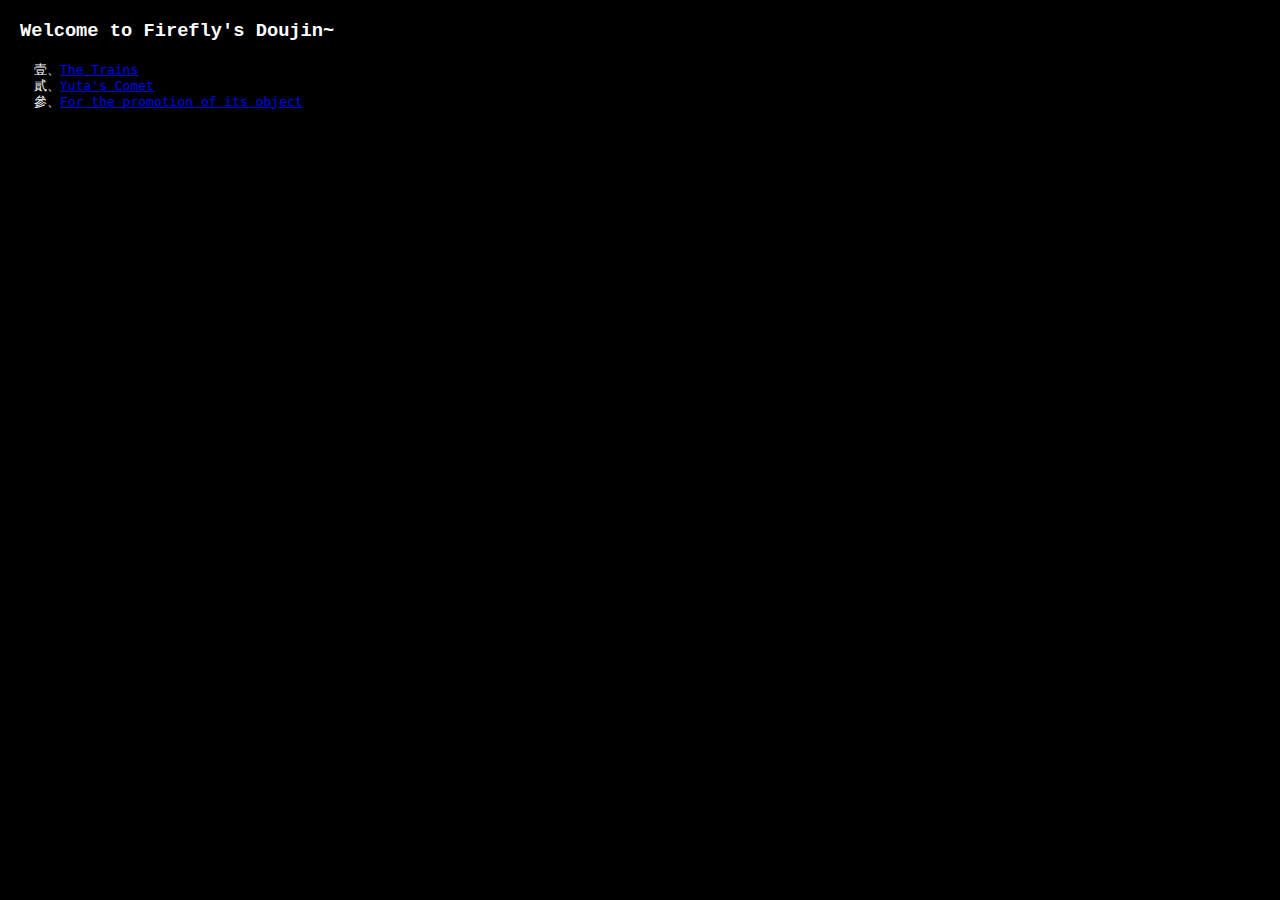
<file: index.html>
<!doctype html>
<html class="no-js" lang="en-AU">

<head>
  <meta charset="utf-8">
  <title>Firefly's Doujin</title>
  <meta name="description" content="Firefly's Doujin hosts self-published works by Adrian">
  <meta name="viewport" content="width=device-width, initial-scale=1">

  <link rel="apple-touch-icon" href="favicon.png">
  <link rel="icon" type="image/png" href="favicon.png"/>  
  <link rel="stylesheet" href="res/style.css">
  
</head>

<body>
<h3 class="monospace">Welcome to Firefly's Doujin~</h3>
<ul style="list-style-type: trad-chinese-formal; font-family: monospace; color: #ffffff;">
  <li><a href="writings/trains">The Trains</a></li>
  <li><a href="writings/yuta">Yuta's Comet</a></li>
  <li><a href="writings/honisoit2024">For the promotion of its object</a></li>
</ul>
</body>

</html>
</file>
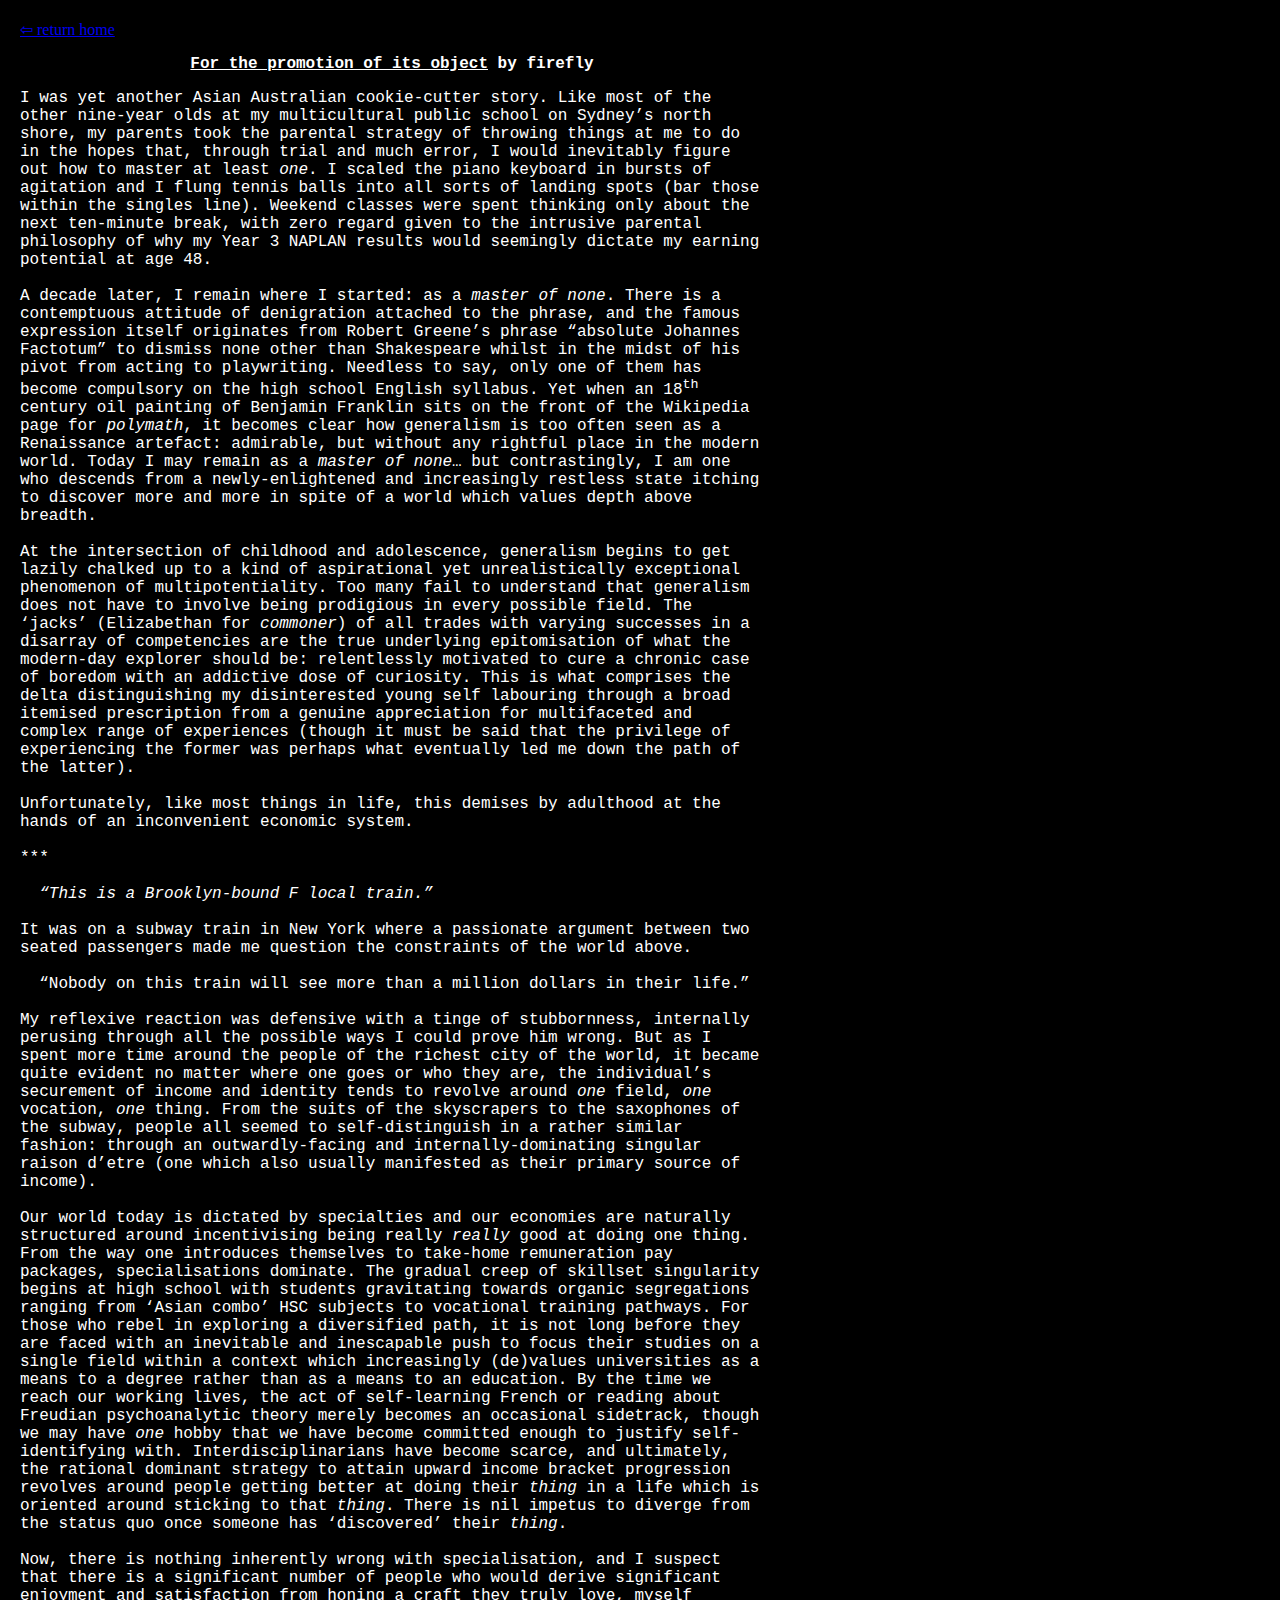
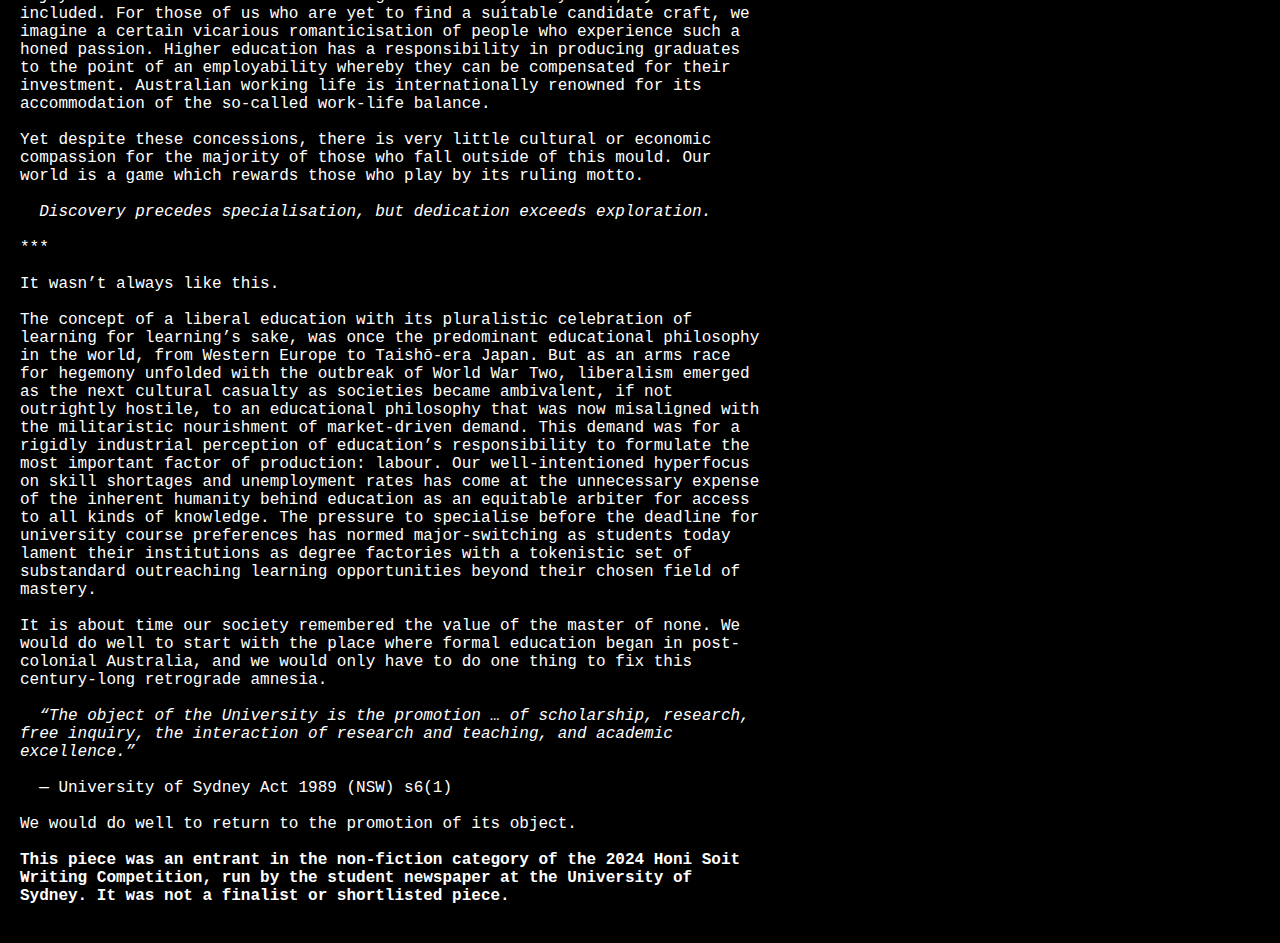
<file: writings/honisoit2024.html>
<!doctype html>
<html class="no-js" lang="en-AU">

<head>
  <meta charset="utf-8">
  <title>For the promotion of its object | Firefly's Doujin</title>
  <meta name="description" content="Firefly's Doujin hosts self-published works by Adrian">
  <meta name="viewport" content="width=device-width, initial-scale=1">

  <link rel="apple-touch-icon" href="favicon.png">
  <link rel="icon" type="image/png" href="favicon.png"/>  
  <link rel="stylesheet" href="../res/style.css">
  
</head>

<body>

<a href="https://doujin.adrian.id.au">⇦ return home</a>
	
<div class="writing">
<p class="monospace" style="text-align: center; font-weight: bold;"><span style="text-decoration: underline;">For the promotion of its object</span> by firefly</p>

<pre class="monospace">
I was yet another Asian Australian cookie-cutter story. Like most of the other nine-year olds at my multicultural public school on Sydney’s north shore, my parents took the parental strategy of throwing things at me to do in the hopes that, through trial and much error, I would inevitably figure out how to master at least <em>one</em>. I scaled the piano keyboard in bursts of agitation and I flung tennis balls into all sorts of landing spots (bar those within the singles line). Weekend classes were spent thinking only about the next ten-minute break, with zero regard given to the intrusive parental philosophy of why my Year 3 NAPLAN results would seemingly dictate my earning potential at age 48. 

A decade later, I remain where I started: as a <em>master of none</em>. There is a contemptuous attitude of denigration attached to the phrase, and the famous expression itself originates from Robert Greene’s phrase “absolute Johannes Factotum” to dismiss none other than Shakespeare whilst in the midst of his pivot from acting to playwriting. Needless to say, only one of them has become compulsory on the high school English syllabus. Yet when an 18<sup>th</sup> century oil painting of Benjamin Franklin sits on the front of the Wikipedia page for <em>polymath</em>, it becomes clear how generalism is too often seen as a Renaissance artefact: admirable, but without any rightful place in the modern world. Today I may remain as a <em>master of none</em>… but contrastingly, I am one who descends from a newly-enlightened and increasingly restless state itching to discover more and more in spite of a world which values depth above breadth.

At the intersection of childhood and adolescence, generalism begins to get lazily chalked up to a kind of aspirational yet unrealistically exceptional phenomenon of multipotentiality. Too many fail to understand that generalism does not have to involve being prodigious in every possible field. The ‘jacks’ (Elizabethan for <em>commoner</em>) of all trades with varying successes in a disarray of competencies are the true underlying epitomisation of what the modern-day explorer should be: relentlessly motivated to cure a chronic case of boredom with an addictive dose of curiosity. This is what comprises the delta distinguishing my disinterested young self labouring through a broad itemised prescription from a genuine appreciation for multifaceted and complex range of experiences (though it must be said that the privilege of experiencing the former was perhaps what eventually led me down the path of the latter).

Unfortunately, like most things in life, this demises by adulthood at the hands of an inconvenient economic system. 

***

  <em>“This is a Brooklyn-bound F local train.”</em>

It was on a subway train in New York where a passionate argument between two seated passengers made me question the constraints of the world above.

  “Nobody on this train will see more than a million dollars in their life.”

My reflexive reaction was defensive with a tinge of stubbornness, internally perusing through all the possible ways I could prove him wrong. But as I spent more time around the people of the richest city of the world, it became quite evident no matter where one goes or who they are, the individual’s securement of income and identity tends to revolve around <em>one</em> field, <em>one</em> vocation, <em>one</em> thing. From the suits of the skyscrapers to the saxophones of the subway, people all seemed to self-distinguish in a rather similar fashion: through an outwardly-facing and internally-dominating singular raison d’etre (one which also usually manifested as their primary source of income).

Our world today is dictated by specialties and our economies are naturally structured around incentivising being really <em>really</em> good at doing one thing. From the way one introduces themselves to take-home remuneration pay packages, specialisations dominate. The gradual creep of skillset singularity begins at high school with students gravitating towards organic segregations ranging from ‘Asian combo’ HSC subjects to vocational training pathways. For those who rebel in exploring a diversified path, it is not long before they are faced with an inevitable and inescapable push to focus their studies on a single field within a context which increasingly (de)values universities as a means to a degree rather than as a means to an education. By the time we reach our working lives, the act of self-learning French or reading about Freudian psychoanalytic theory merely becomes an occasional sidetrack, though we may have <em>one</em> hobby that we have become committed enough to justify self-identifying with. Interdisciplinarians have become scarce, and ultimately, the rational dominant strategy to attain upward income bracket progression revolves around people getting better at doing their <em>thing</em> in a life which is oriented around sticking to that <em>thing</em>. There is nil impetus to diverge from the status quo once someone has ‘discovered’ their <em>thing</em>. 

Now, there is nothing inherently wrong with specialisation, and I suspect that there is a significant number of people who would derive significant enjoyment and satisfaction from honing a craft they truly love, myself included. For those of us who are yet to find a suitable candidate craft, we imagine a certain vicarious romanticisation of people who experience such a honed passion. Higher education has a responsibility in producing graduates to the point of an employability whereby they can be compensated for their investment. Australian working life is internationally renowned for its accommodation of the so-called work-life balance. 

Yet despite these concessions, there is very little cultural or economic compassion for the majority of those who fall outside of this mould. Our world is a game which rewards those who play by its ruling motto.

  <em>Discovery precedes specialisation, but dedication exceeds exploration.</em>

***
  
It wasn’t always like this.

The concept of a liberal education with its pluralistic celebration of learning for learning’s sake, was once the predominant educational philosophy in the world, from Western Europe to Taishō-era Japan. But as an arms race for hegemony unfolded with the outbreak of World War Two, liberalism emerged as the next cultural casualty as societies became ambivalent, if not outrightly hostile, to an educational philosophy that was now misaligned with the militaristic nourishment of market-driven demand. This demand was for a rigidly industrial perception of education’s responsibility to formulate the most important factor of production: labour. Our well-intentioned hyperfocus on skill shortages and unemployment rates has come at the unnecessary expense of the inherent humanity behind education as an equitable arbiter for access to all kinds of knowledge. The pressure to specialise before the deadline for university course preferences has normed major-switching as students today lament their institutions as degree factories with a tokenistic set of substandard outreaching learning opportunities beyond their chosen field of mastery. 

It is about time our society remembered the value of the master of none. We would do well to start with the place where formal education began in post-colonial Australia, and we would only have to do one thing to fix this century-long retrograde amnesia. 

  <em>“The object of the University is the promotion … of scholarship, research, free inquiry, the interaction of research and teaching, and academic excellence.”</em>

  — University of Sydney Act 1989 (NSW) s6(1)

We would do well to return to the promotion of its object.

<strong>This piece was an entrant in the non-fiction category of the 2024 Honi Soit Writing Competition, run by the student newspaper at the University of Sydney. It was not a finalist or shortlisted piece.</strong>

</pre>
</div>
</body>

</html>
</file>
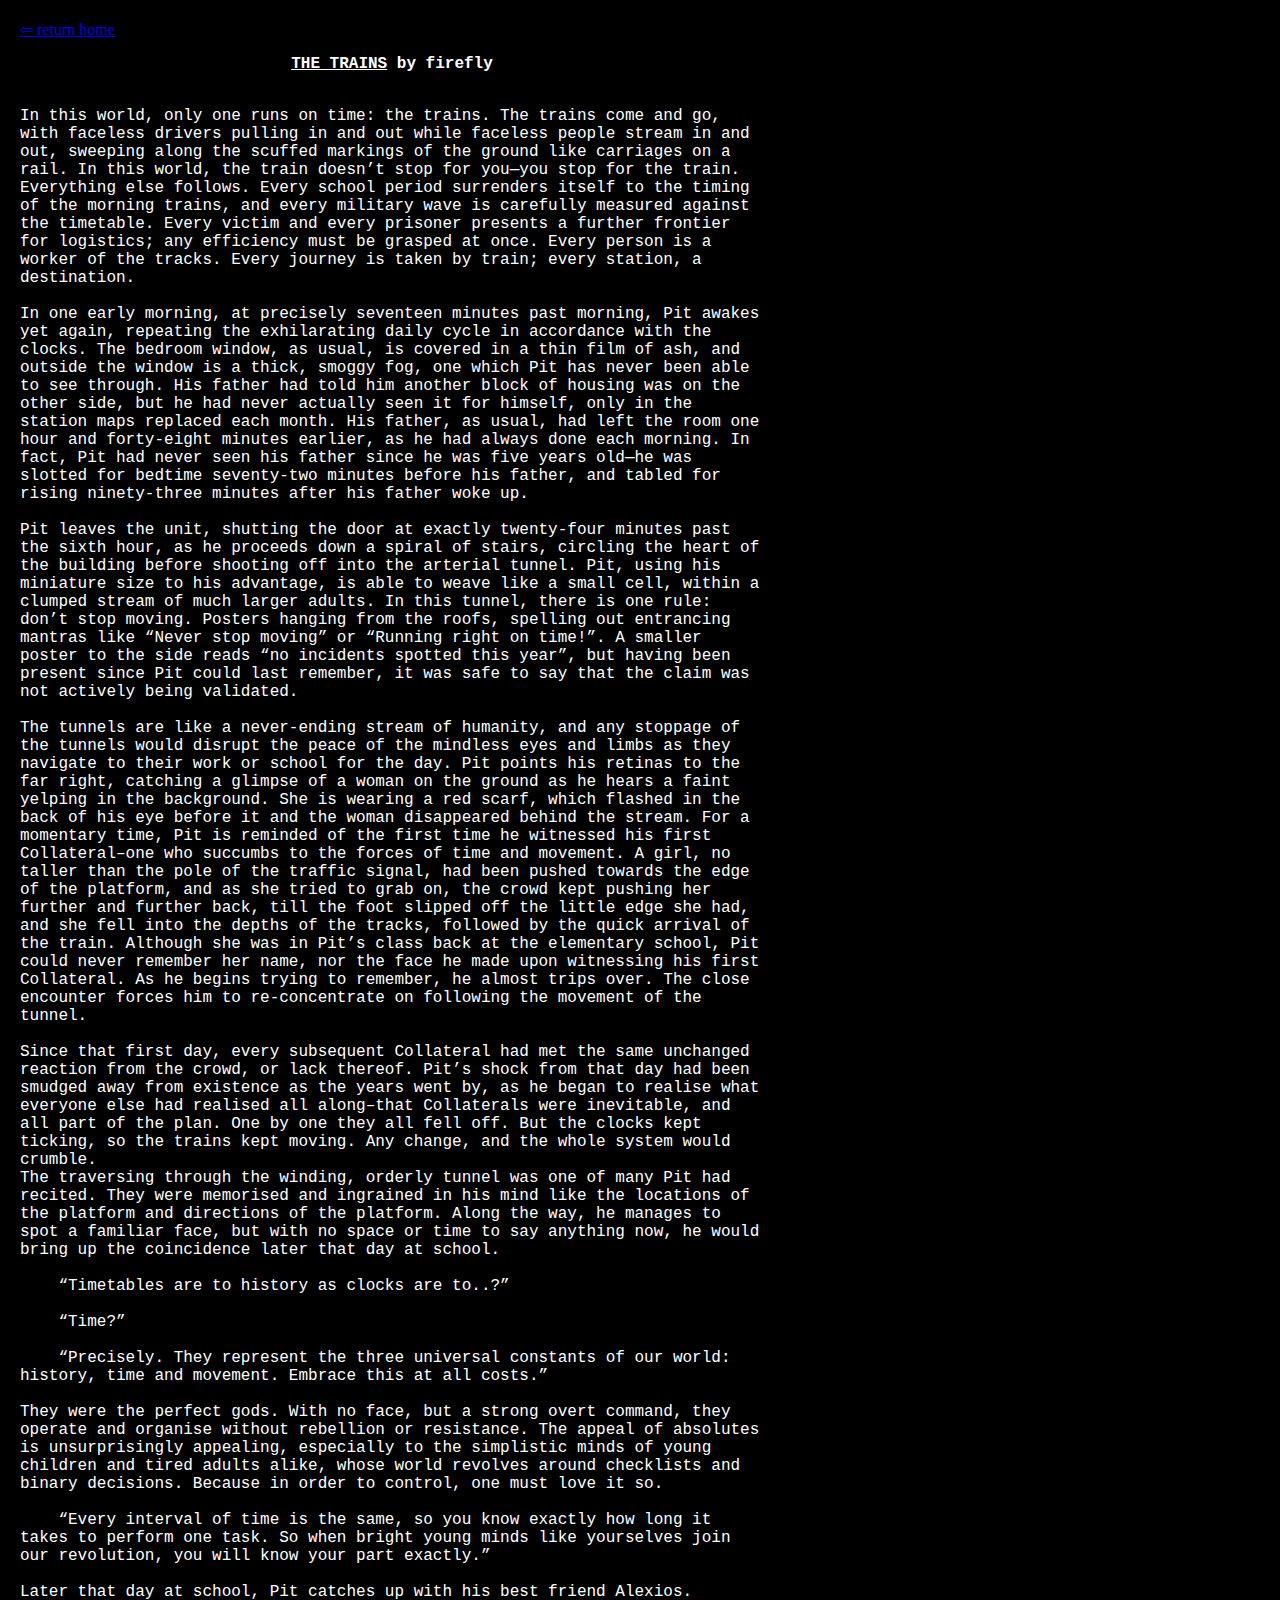
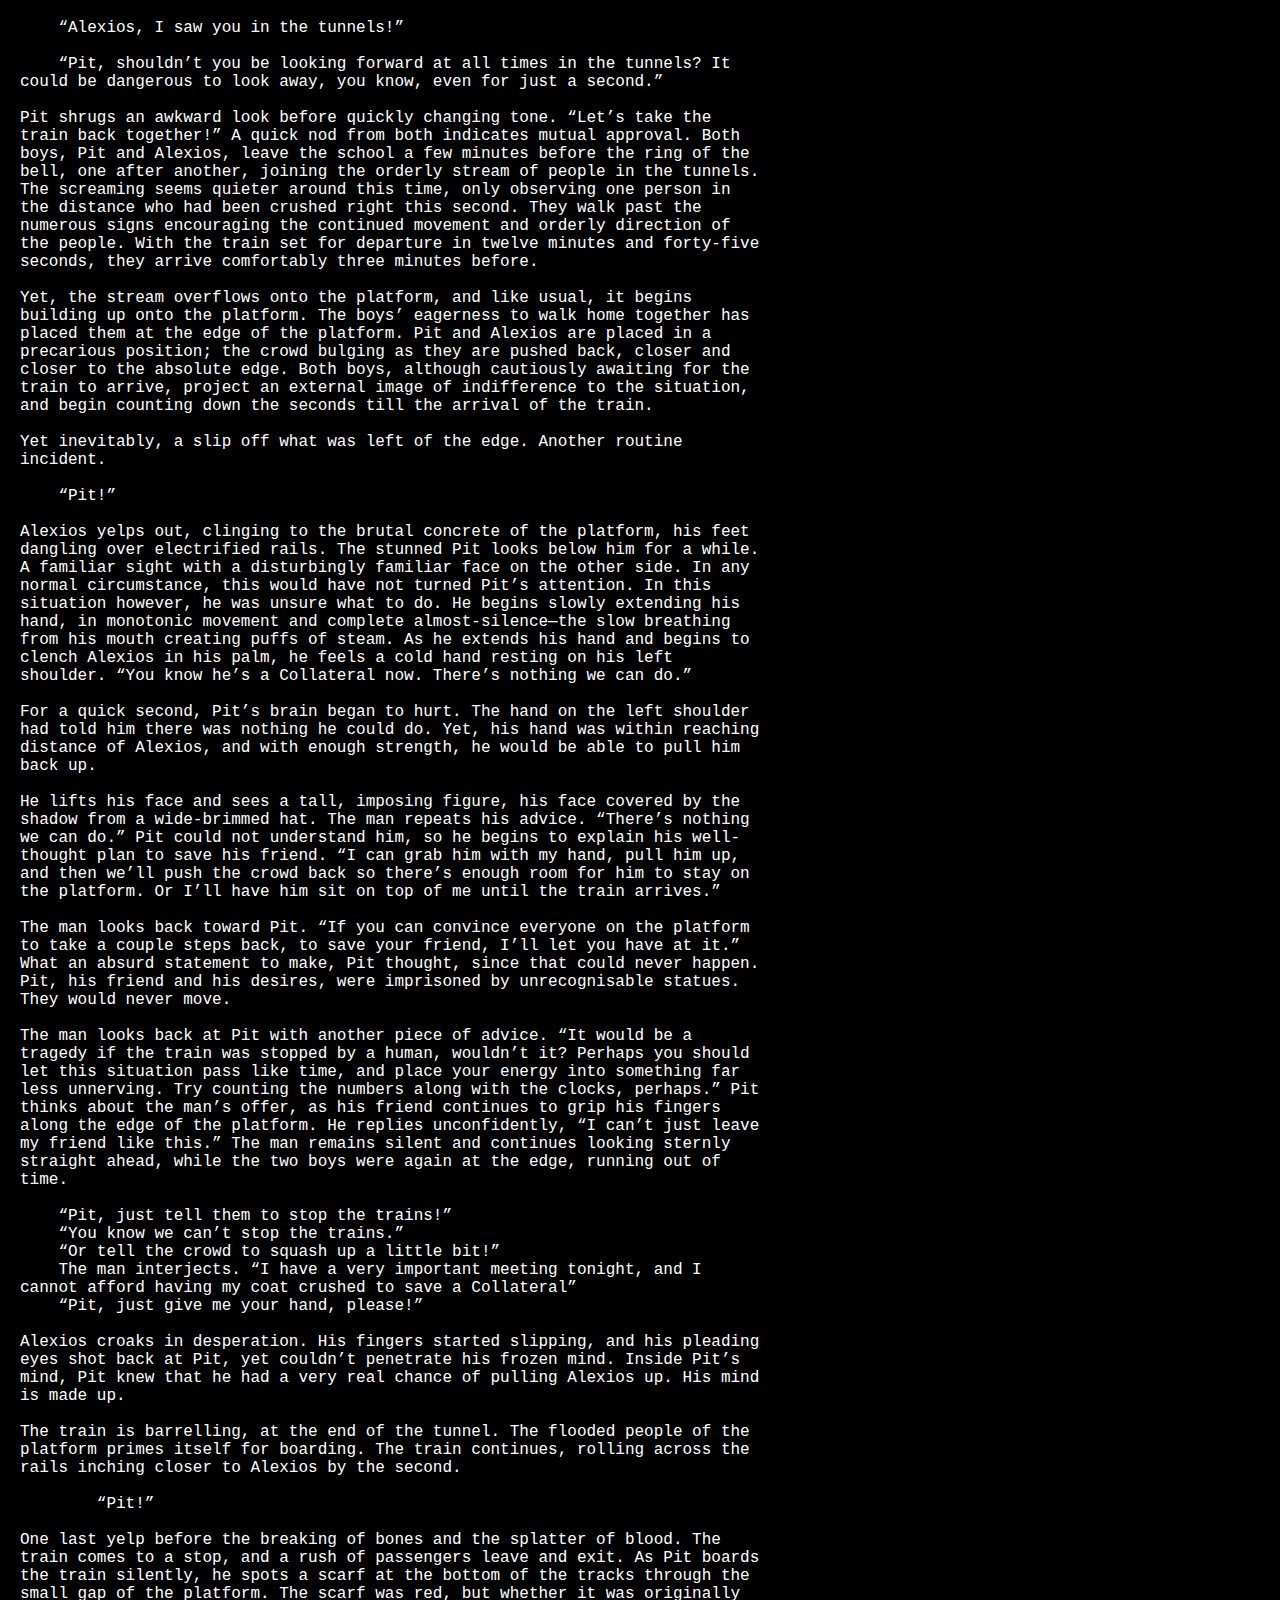
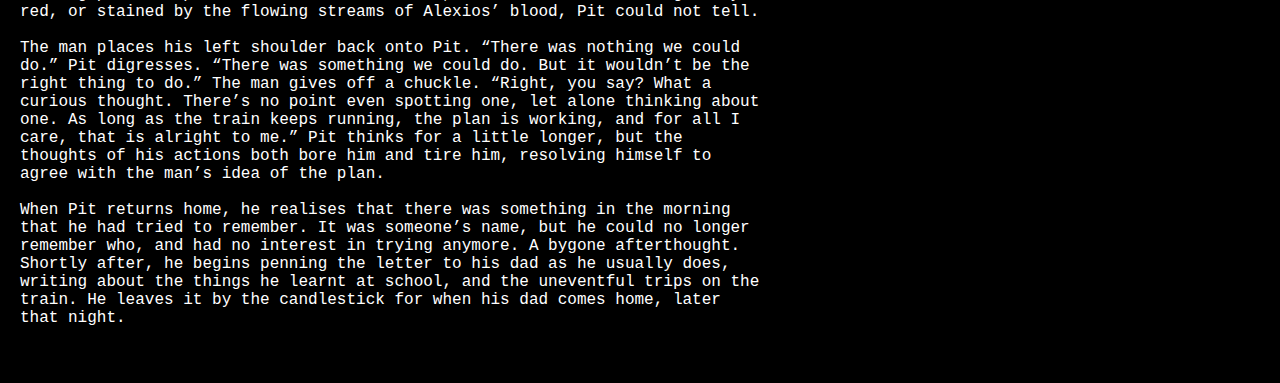
<file: writings/trains.html>
<!doctype html>
<html class="no-js" lang="en-AU">

<head>
  <meta charset="utf-8">
  <title>The Trains | Firefly's Doujin</title>
  <meta name="description" content="Firefly's Doujin hosts self-published works by Adrian">
  <meta name="viewport" content="width=device-width, initial-scale=1">

  <link rel="apple-touch-icon" href="favicon.png">
  <link rel="icon" type="image/png" href="favicon.png"/>  
  <link rel="stylesheet" href="../res/style.css">
  
</head>

<body>

<a href="https://doujin.adrian.id.au">⇦ return home</a>
	
<div class="writing">
<p class="monospace" style="text-align: center; font-weight: bold;"><span style="text-decoration: underline;">THE TRAINS</span> by firefly</p>

<pre class="monospace">

In this world, only one runs on time: the trains. The trains come and go, with faceless drivers pulling in and out while faceless people stream in and out, sweeping along the scuffed markings of the ground like carriages on a rail. In this world, the train doesn’t stop for you—you stop for the train. Everything else follows. Every school period surrenders itself to the timing of the morning trains, and every military wave is carefully measured against the timetable. Every victim and every prisoner presents a further frontier for logistics; any efficiency must be grasped at once. Every person is a worker of the tracks. Every journey is taken by train; every station, a destination.

In one early morning, at precisely seventeen minutes past morning, Pit awakes yet again, repeating the exhilarating daily cycle in accordance with the clocks. The bedroom window, as usual, is covered in a thin film of ash, and outside the window is a thick, smoggy fog, one which Pit has never been able to see through. His father had told him another block of housing was on the other side, but he had never actually seen it for himself, only in the station maps replaced each month. His father, as usual, had left the room one hour and forty-eight minutes earlier, as he had always done each morning. In fact, Pit had never seen his father since he was five years old—he was slotted for bedtime seventy-two minutes before his father, and tabled for rising ninety-three minutes after his father woke up.

Pit leaves the unit, shutting the door at exactly twenty-four minutes past the sixth hour, as he proceeds down a spiral of stairs, circling the heart of the building before shooting off into the arterial tunnel. Pit, using his miniature size to his advantage, is able to weave like a small cell, within a clumped stream of much larger adults. In this tunnel, there is one rule: don’t stop moving. Posters hanging from the roofs, spelling out entrancing mantras like “Never stop moving” or “Running right on time!”. A smaller poster to the side reads “no incidents spotted this year”, but having been present since Pit could last remember, it was safe to say that the claim was not actively being validated.

The tunnels are like a never-ending stream of humanity, and any stoppage of the tunnels would disrupt the peace of the mindless eyes and limbs as they navigate to their work or school for the day. Pit points his retinas to the far right, catching a glimpse of a woman on the ground as he hears a faint yelping in the background. She is wearing a red scarf, which flashed in the back of his eye before it and the woman disappeared behind the stream. For a momentary time, Pit is reminded of the first time he witnessed his first Collateral–one who succumbs to the forces of time and movement. A girl, no taller than the pole of the traffic signal, had been pushed towards the edge of the platform, and as she tried to grab on, the crowd kept pushing her further and further back, till the foot slipped off the little edge she had, and she fell into the depths of the tracks, followed by the quick arrival of the train. Although she was in Pit’s class back at the elementary school, Pit could never remember her name, nor the face he made upon witnessing his first Collateral. As he begins trying to remember, he almost trips over. The close encounter forces him to re-concentrate on following the movement of the tunnel.

Since that first day, every subsequent Collateral had met the same unchanged reaction from the crowd, or lack thereof. Pit’s shock from that day had been smudged away from existence as the years went by, as he began to realise what everyone else had realised all along–that Collaterals were inevitable, and all part of the plan. One by one they all fell off. But the clocks kept ticking, so the trains kept moving. Any change, and the whole system would crumble.
The traversing through the winding, orderly tunnel was one of many Pit had recited. They were memorised and ingrained in his mind like the locations of the platform and directions of the platform. Along the way, he manages to spot a familiar face, but with no space or time to say anything now, he would bring up the coincidence later that day at school. 

    “Timetables are to history as clocks are to..?”
        
    “Time?”

    “Precisely. They represent the three universal constants of our world: history, time and movement. Embrace this at all costs.” 

They were the perfect gods. With no face, but a strong overt command, they operate and organise without rebellion or resistance. The appeal of absolutes is unsurprisingly appealing, especially to the simplistic minds of young children and tired adults alike, whose world revolves around checklists and binary decisions. Because in order to control, one must love it so.

    “Every interval of time is the same, so you know exactly how long it takes to perform one task. So when bright young minds like yourselves join our revolution, you will know your part exactly.” 

Later that day at school, Pit catches up with his best friend Alexios. 

    “Alexios, I saw you in the tunnels!”
    
    “Pit, shouldn’t you be looking forward at all times in the tunnels? It could be dangerous to look away, you know, even for just a second.”

Pit shrugs an awkward look before quickly changing tone. “Let’s take the train back together!” A quick nod from both indicates mutual approval. Both boys, Pit and Alexios, leave the school a few minutes before the ring of the bell, one after another, joining the orderly stream of people in the tunnels. The screaming seems quieter around this time, only observing one person in the distance who had been crushed right this second. They walk past the numerous signs encouraging the continued movement and orderly direction of the people. With the train set for departure in twelve minutes and forty-five seconds, they arrive comfortably three minutes before.

Yet, the stream overflows onto the platform, and like usual, it begins building up onto the platform. The boys’ eagerness to walk home together has placed them at the edge of the platform. Pit and Alexios are placed in a precarious position; the crowd bulging as they are pushed back, closer and closer to the absolute edge. Both boys, although cautiously awaiting for the train to arrive, project an external image of indifference to the situation, and begin counting down the seconds till the arrival of the train. 

Yet inevitably, a slip off what was left of the edge. Another routine incident.

    “Pit!” 

Alexios yelps out, clinging to the brutal concrete of the platform, his feet dangling over electrified rails. The stunned Pit looks below him for a while. A familiar sight with a disturbingly familiar face on the other side. In any normal circumstance, this would have not turned Pit’s attention. In this situation however, he was unsure what to do. He begins slowly extending his hand, in monotonic movement and complete almost-silence—the slow breathing from his mouth creating puffs of steam. As he extends his hand and begins to clench Alexios in his palm, he feels a cold hand resting on his left shoulder. “You know he’s a Collateral now. There’s nothing we can do.”

For a quick second, Pit’s brain began to hurt. The hand on the left shoulder had told him there was nothing he could do. Yet, his hand was within reaching distance of Alexios, and with enough strength, he would be able to pull him back up. 

He lifts his face and sees a tall, imposing figure, his face covered by the shadow from a wide-brimmed hat. The man repeats his advice. “There’s nothing we can do.” Pit could not understand him, so he begins to explain his well-thought plan to save his friend. “I can grab him with my hand, pull him up, and then we’ll push the crowd back so there’s enough room for him to stay on the platform. Or I’ll have him sit on top of me until the train arrives.” 

The man looks back toward Pit. “If you can convince everyone on the platform to take a couple steps back, to save your friend, I’ll let you have at it.” What an absurd statement to make, Pit thought, since that could never happen. Pit, his friend and his desires, were imprisoned by unrecognisable statues. They would never move.

The man looks back at Pit with another piece of advice. “It would be a tragedy if the train was stopped by a human, wouldn’t it? Perhaps you should let this situation pass like time, and place your energy into something far less unnerving. Try counting the numbers along with the clocks, perhaps.” Pit thinks about the man’s offer, as his friend continues to grip his fingers along the edge of the platform. He replies unconfidently, “I can’t just leave my friend like this.” The man remains silent and continues looking sternly straight ahead, while the two boys were again at the edge, running out of time. 

    “Pit, just tell them to stop the trains!”
    “You know we can’t stop the trains.”
    “Or tell the crowd to squash up a little bit!”
    The man interjects. “I have a very important meeting tonight, and I cannot afford having my coat crushed to save a Collateral”
    “Pit, just give me your hand, please!”

Alexios croaks in desperation. His fingers started slipping, and his pleading eyes shot back at Pit, yet couldn’t penetrate his frozen mind. Inside Pit’s mind, Pit knew that he had a very real chance of pulling Alexios up. His mind is made up.

The train is barrelling, at the end of the tunnel. The flooded people of the platform primes itself for boarding. The train continues, rolling across the rails inching closer to Alexios by the second.

	“Pit!”

One last yelp before the breaking of bones and the splatter of blood. The train comes to a stop, and a rush of passengers leave and exit. As Pit boards the train silently, he spots a scarf at the bottom of the tracks through the small gap of the platform. The scarf was red, but whether it was originally red, or stained by the flowing streams of Alexios’ blood, Pit could not tell.

The man places his left shoulder back onto Pit. “There was nothing we could do.” Pit digresses. “There was something we could do. But it wouldn’t be the right thing to do.” The man gives off a chuckle. “Right, you say? What a curious thought. There’s no point even spotting one, let alone thinking about one. As long as the train keeps running, the plan is working, and for all I care, that is alright to me.” Pit thinks for a little longer, but the thoughts of his actions both bore him and tire him, resolving himself to agree with the man’s idea of the plan.

When Pit returns home, he realises that there was something in the morning that he had tried to remember. It was someone’s name, but he could no longer remember who, and had no interest in trying anymore. A bygone afterthought. Shortly after, he begins penning the letter to his dad as he usually does, writing about the things he learnt at school, and the uneventful trips on the train. He leaves it by the candlestick for when his dad comes home, later that night.


</pre>
</div>
</body>

</html>
</file>
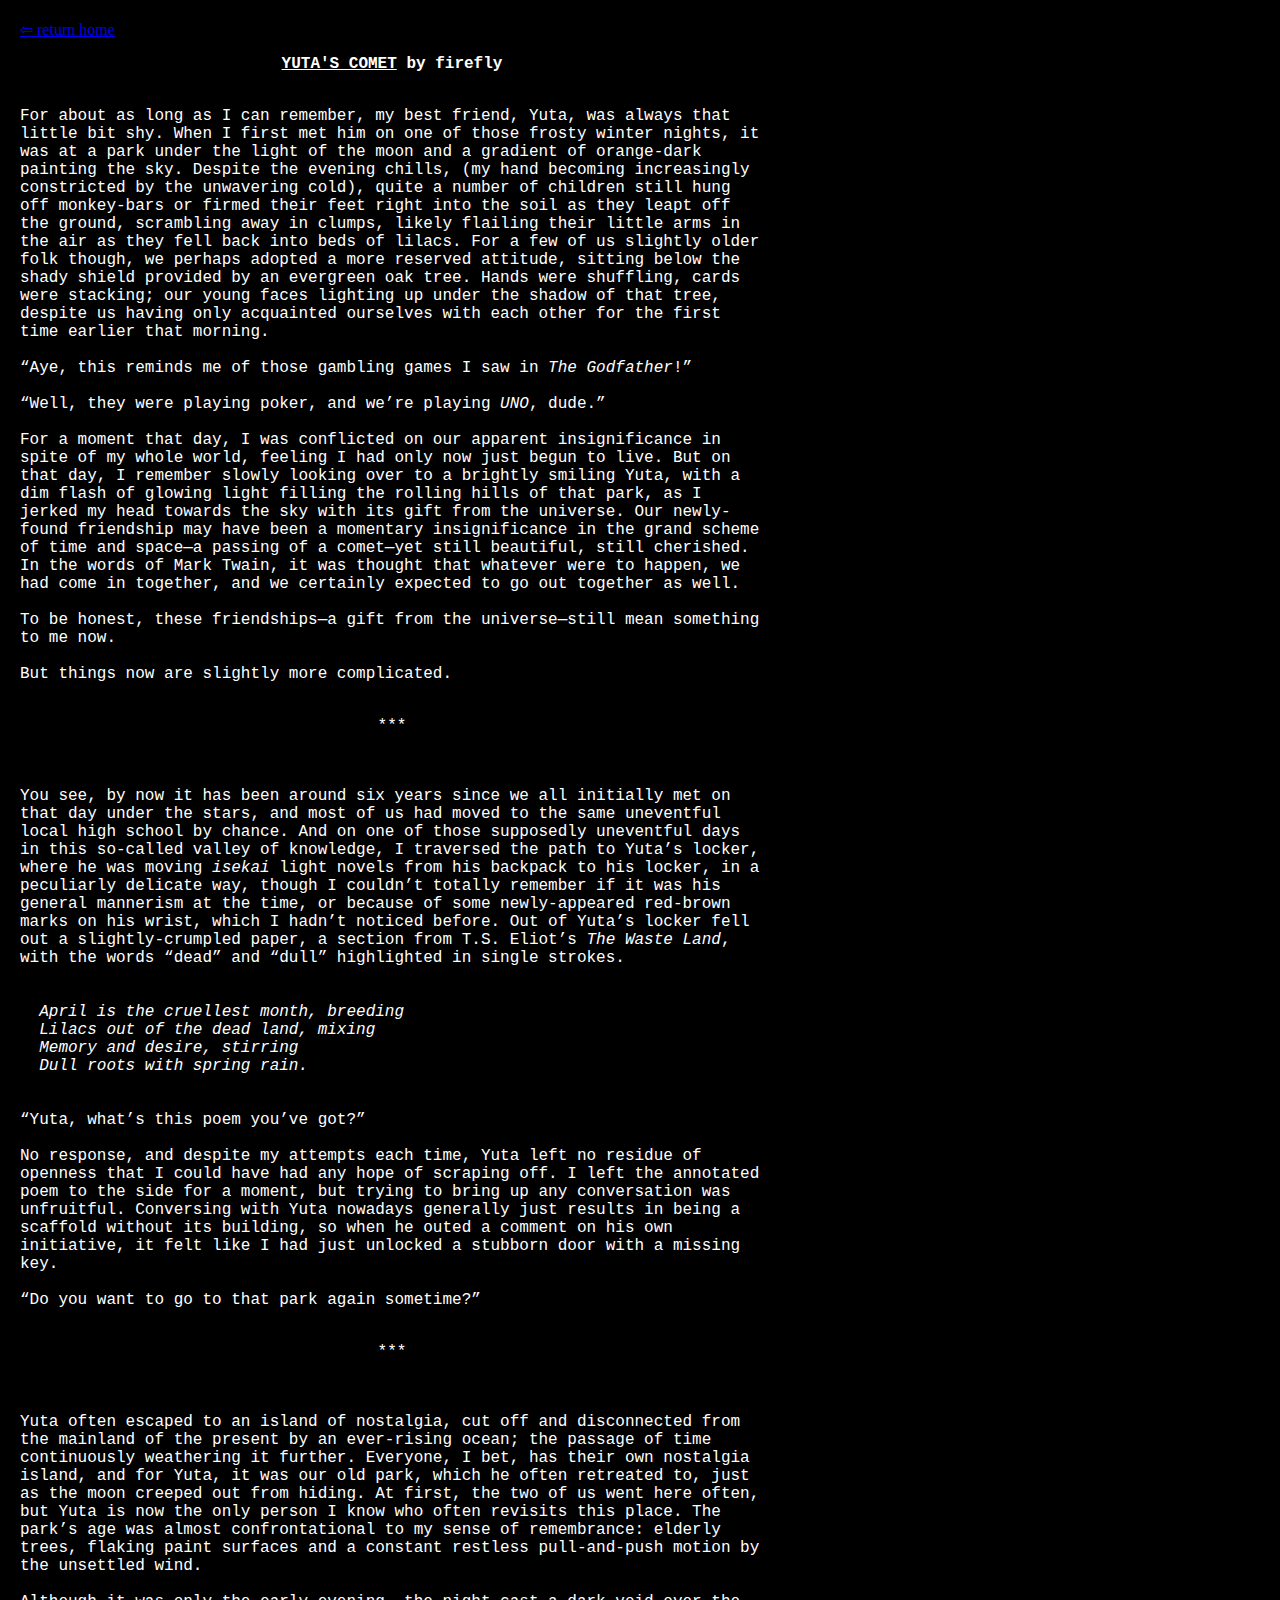
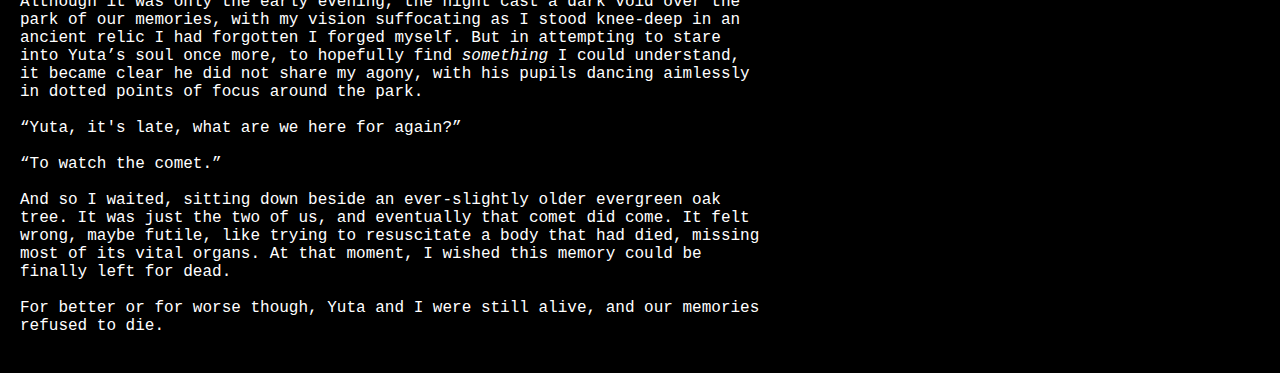
<file: writings/yuta.html>
<!doctype html>
<html class="no-js" lang="en-AU">

<head>
  <meta charset="utf-8">
  <title>Yuta's Comet | Firefly's Doujin</title>
  <meta name="description" content="Firefly's Doujin hosts self-published works by Adrian">
  <meta name="viewport" content="width=device-width, initial-scale=1">

  <link rel="apple-touch-icon" href="favicon.png">
  <link rel="icon" type="image/png" href="favicon.png"/>  
  <link rel="stylesheet" href="../res/style.css">
  
</head>

<body>
  
  <a href="https://doujin.adrian.id.au">⇦ return home</a>

<div class="writing">
<p class="monospace" style="text-align: center; font-weight: bold;"><span style="text-decoration: underline;">YUTA'S COMET</span> by firefly</p>

<pre class="monospace">

For about as long as I can remember, my best friend, Yuta, was always that little bit shy. When I first met him on one of those frosty winter nights, it was at a park under the light of the moon and a gradient of orange-dark painting the sky. Despite the evening chills, (my hand becoming increasingly constricted by the unwavering cold), quite a number of children still hung off monkey-bars or firmed their feet right into the soil as they leapt off the ground, scrambling away in clumps, likely flailing their little arms in the air as they fell back into beds of lilacs. For a few of us slightly older folk though, we perhaps adopted a more reserved attitude, sitting below the shady shield provided by an evergreen oak tree. Hands were shuffling, cards were stacking; our young faces lighting up under the shadow of that tree, despite us having only acquainted ourselves with each other for the first time earlier that morning. 

“Aye, this reminds me of those gambling games I saw in <em>The Godfather</em>!”

“Well, they were playing poker, and we’re playing <em>UNO</em>, dude.”

For a moment that day, I was conflicted on our apparent insignificance in spite of my whole world, feeling I had only now just begun to live. But on that day, I remember slowly looking over to a brightly smiling Yuta, with a dim flash of glowing light filling the rolling hills of that park, as I jerked my head towards the sky with its gift from the universe. Our newly-found friendship may have been a momentary insignificance in the grand scheme of time and space—a passing of a comet—yet still beautiful, still cherished. In the words of Mark Twain, it was thought that whatever were to happen, we had come in together, and we certainly expected to go out together as well.

To be honest, these friendships—a gift from the universe—still mean something to me now. 

But things now are slightly more complicated.

<p style="text-align: center;">***</p>

You see, by now it has been around six years since we all initially met on that day under the stars, and most of us had moved to the same uneventful local high school by chance. And on one of those supposedly uneventful days in this so-called valley of knowledge, I traversed the path to Yuta’s locker, where he was moving <em>isekai</em> light novels from his backpack to his locker, in a peculiarly delicate way, though I couldn’t totally remember if it was his general mannerism at the time, or because of some newly-appeared red-brown marks on his wrist, which I hadn’t noticed before. Out of Yuta’s locker fell out a slightly-crumpled paper, a section from T.S. Eliot’s <em>The Waste Land</em>, with the words “dead” and “dull” highlighted in single strokes. 

<em>
  April is the cruellest month, breeding
  Lilacs out of the dead land, mixing
  Memory and desire, stirring
  Dull roots with spring rain.
</em>

“Yuta, what’s this poem you’ve got?”

No response, and despite my attempts each time, Yuta left no residue of openness that I could have had any hope of scraping off. I left the annotated poem to the side for a moment, but trying to bring up any conversation was unfruitful. Conversing with Yuta nowadays generally just results in being a scaffold without its building, so when he outed a comment on his own initiative, it felt like I had just unlocked a stubborn door with a missing key.

“Do you want to go to that park again sometime?”

<p style="text-align: center;">***</p>

Yuta often escaped to an island of nostalgia, cut off and disconnected from the mainland of the present by an ever-rising ocean; the passage of time continuously weathering it further. Everyone, I bet, has their own nostalgia island, and for Yuta, it was our old park, which he often retreated to, just as the moon creeped out from hiding. At first, the two of us went here often, but Yuta is now the only person I know who often revisits this place. The park’s age was almost confrontational to my sense of remembrance: elderly trees, flaking paint surfaces and a constant restless pull-and-push motion by the unsettled wind.

Although it was only the early evening, the night cast a dark void over the park of our memories, with my vision suffocating as I stood knee-deep in an ancient relic I had forgotten I forged myself. But in attempting to stare into Yuta’s soul once more, to hopefully find <em>something</em> I could understand, it became clear he did not share my agony, with his pupils dancing aimlessly in dotted points of focus around the park.

“Yuta, it's late, what are we here for again?”

“To watch the comet.”

And so I waited, sitting down beside an ever-slightly older evergreen oak tree. It was just the two of us, and eventually that comet did come. It felt wrong, maybe futile, like trying to resuscitate a body that had died, missing most of its vital organs. At that moment, I wished this memory could be finally left for dead.

For better or for worse though, Yuta and I were still alive, and our memories refused to die.

</pre>
</div>
</body>

</html>
</file>
<file: res/style.css>
body {
    background-color: #000000;
    margin: 20px;
    color: #ffffff
}

.monospace {
    font-family:'Courier New', Courier, monospace;
    white-space: pre-wrap;
}

a:visited {
    color: #ffffff;
}

@media only screen and (min-width: 1000px) {
    .writing {
        width: 60%;
    }
}
</file>
